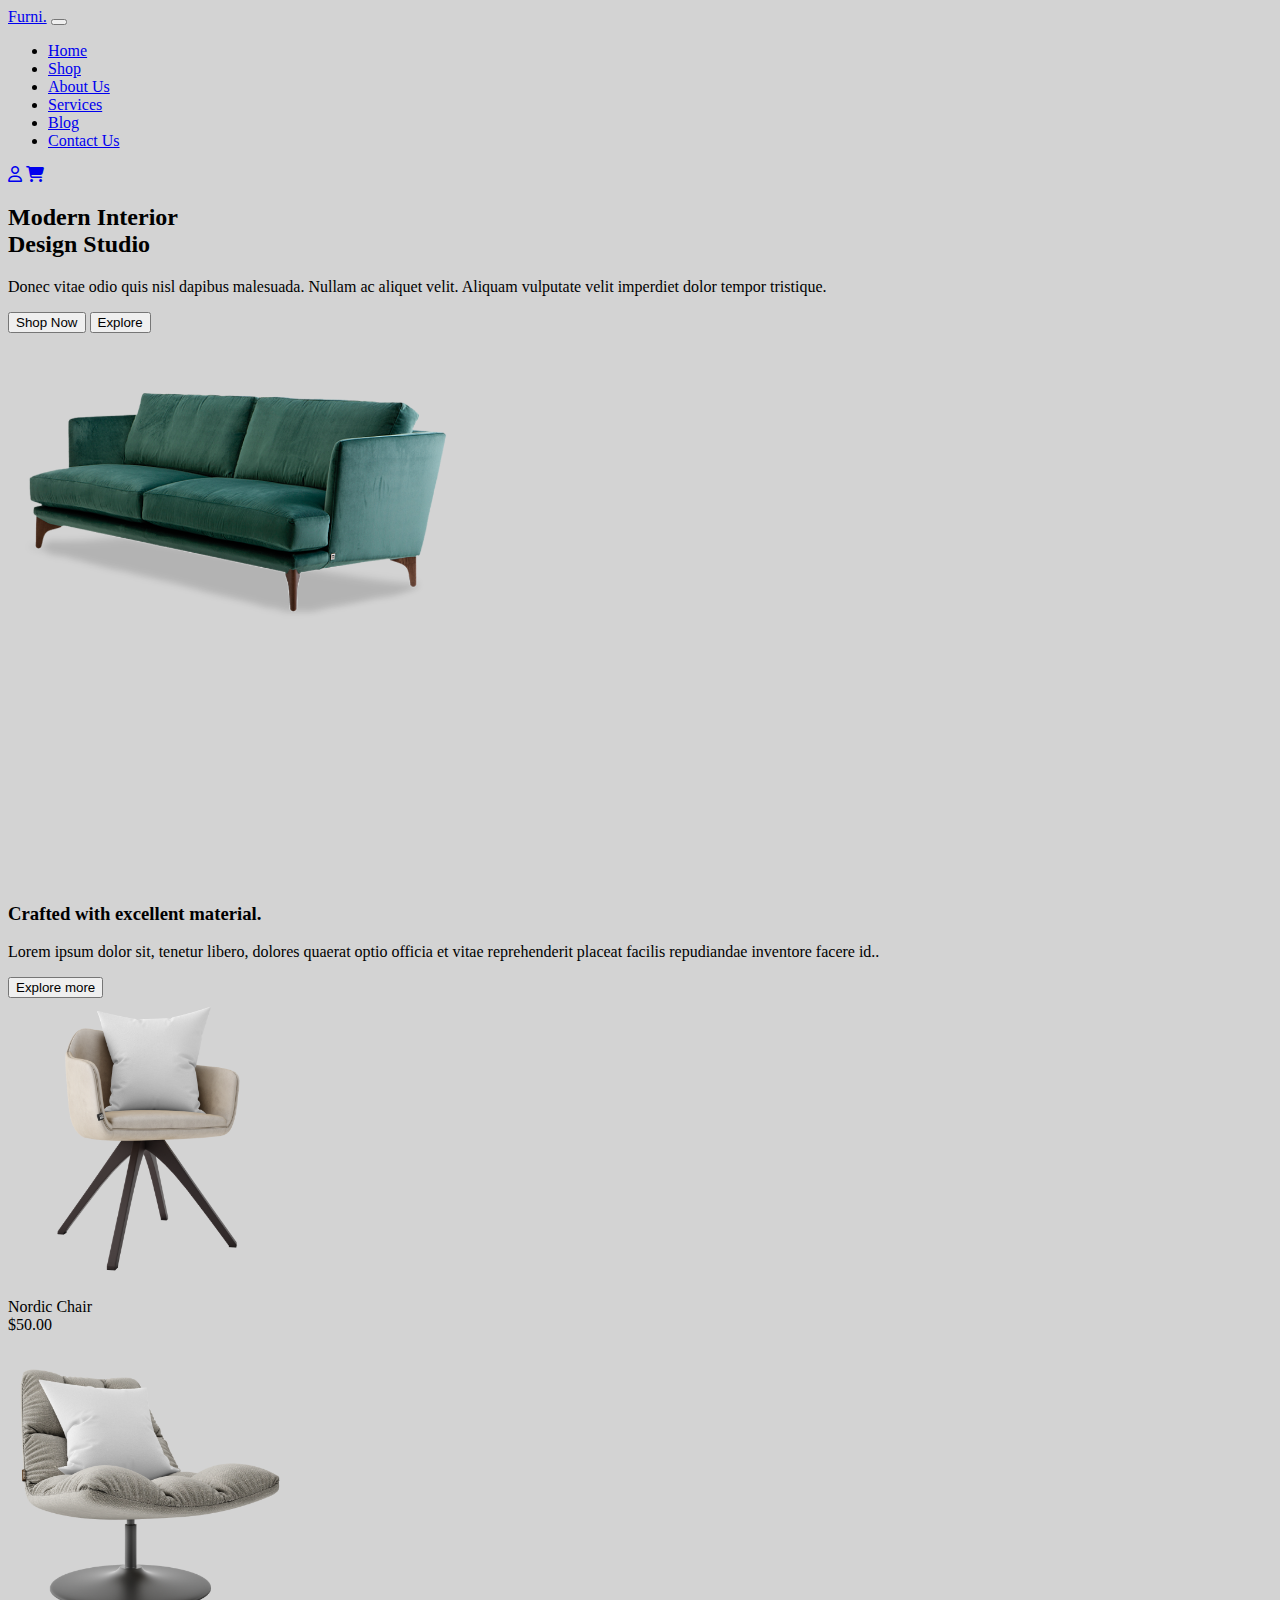
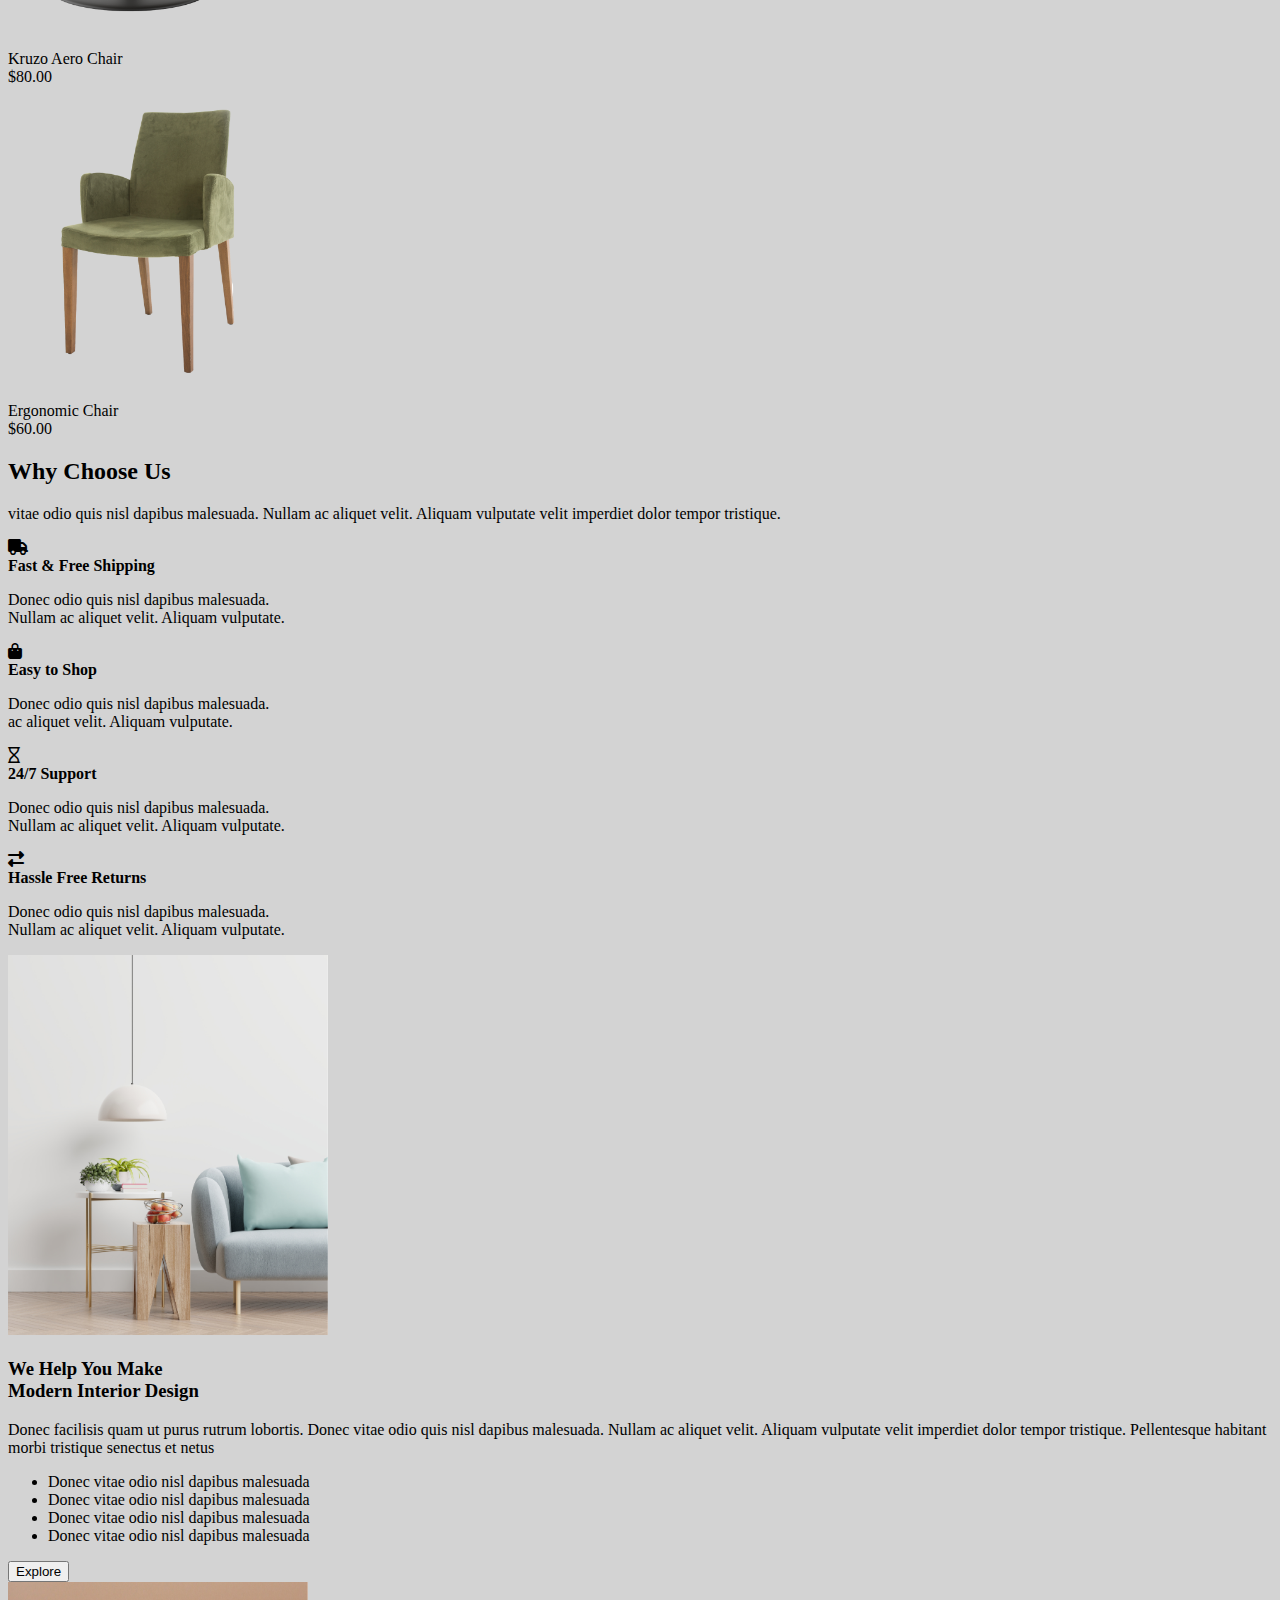
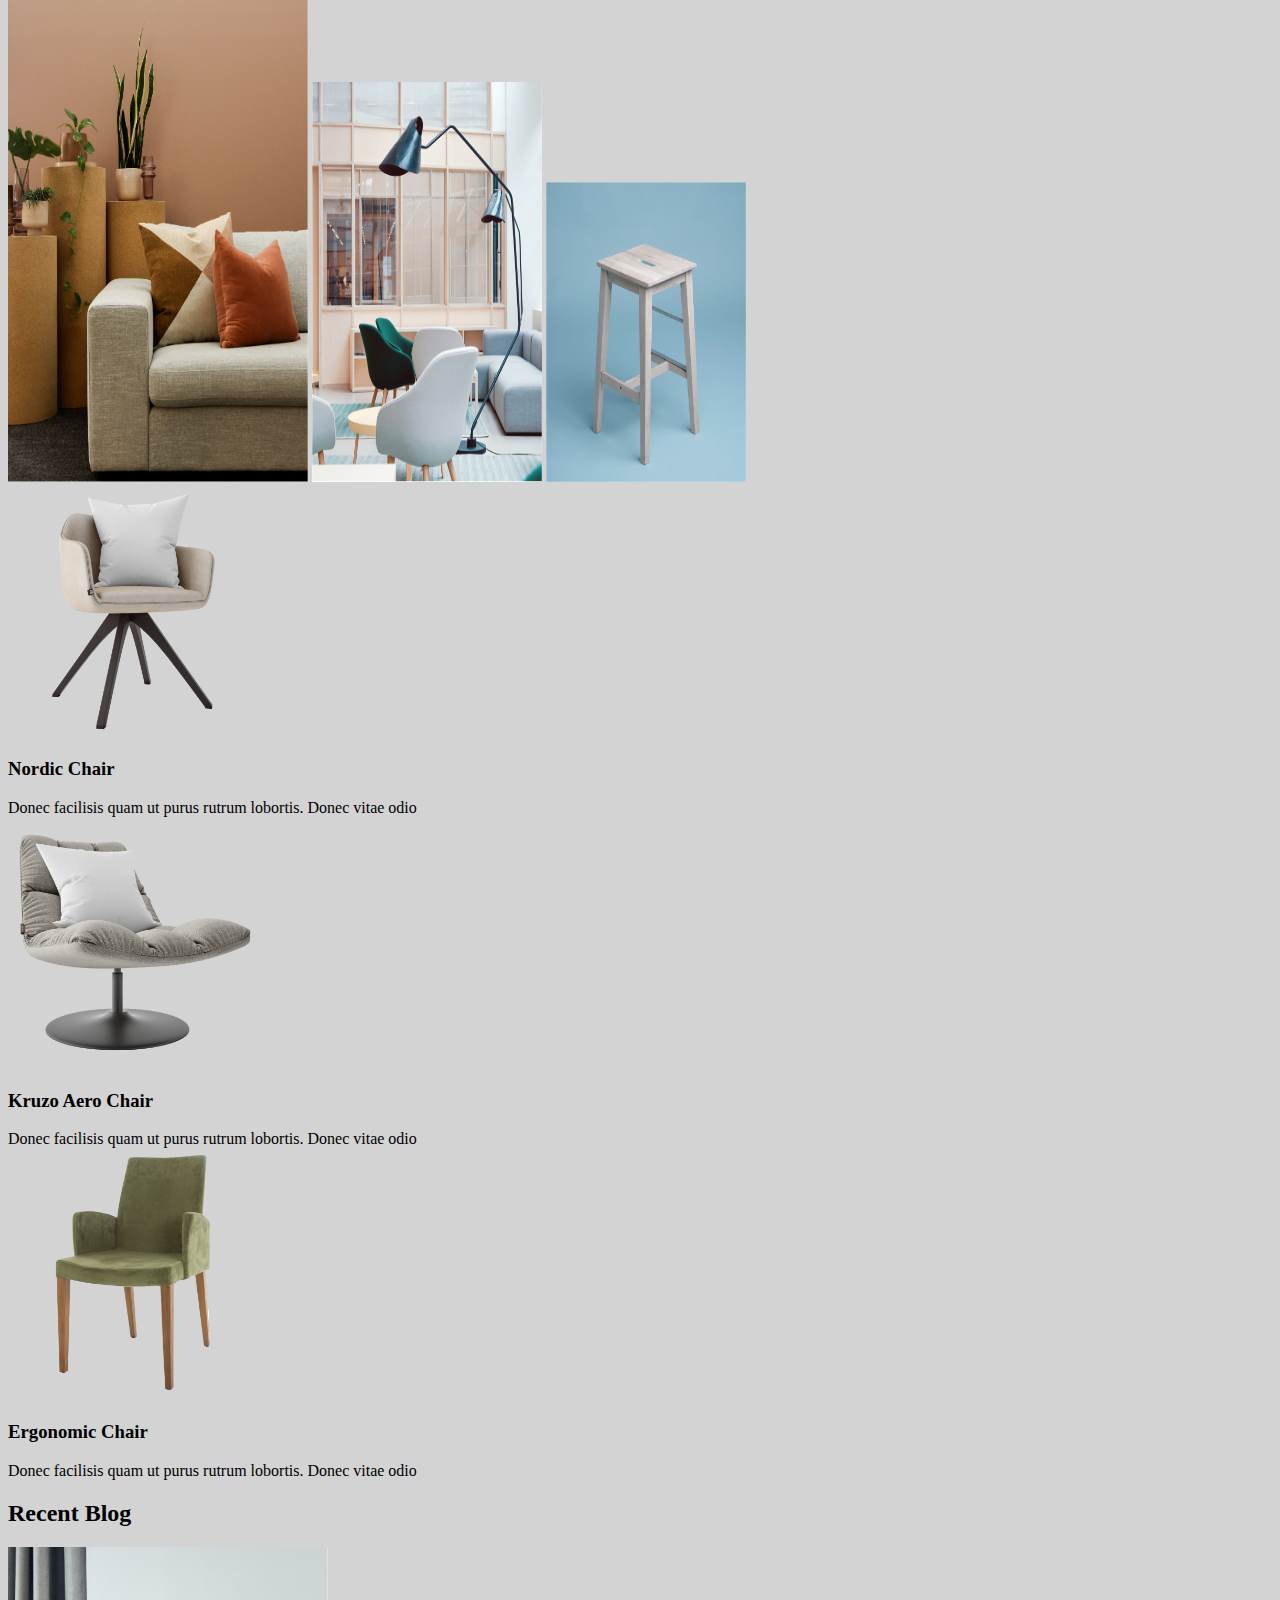
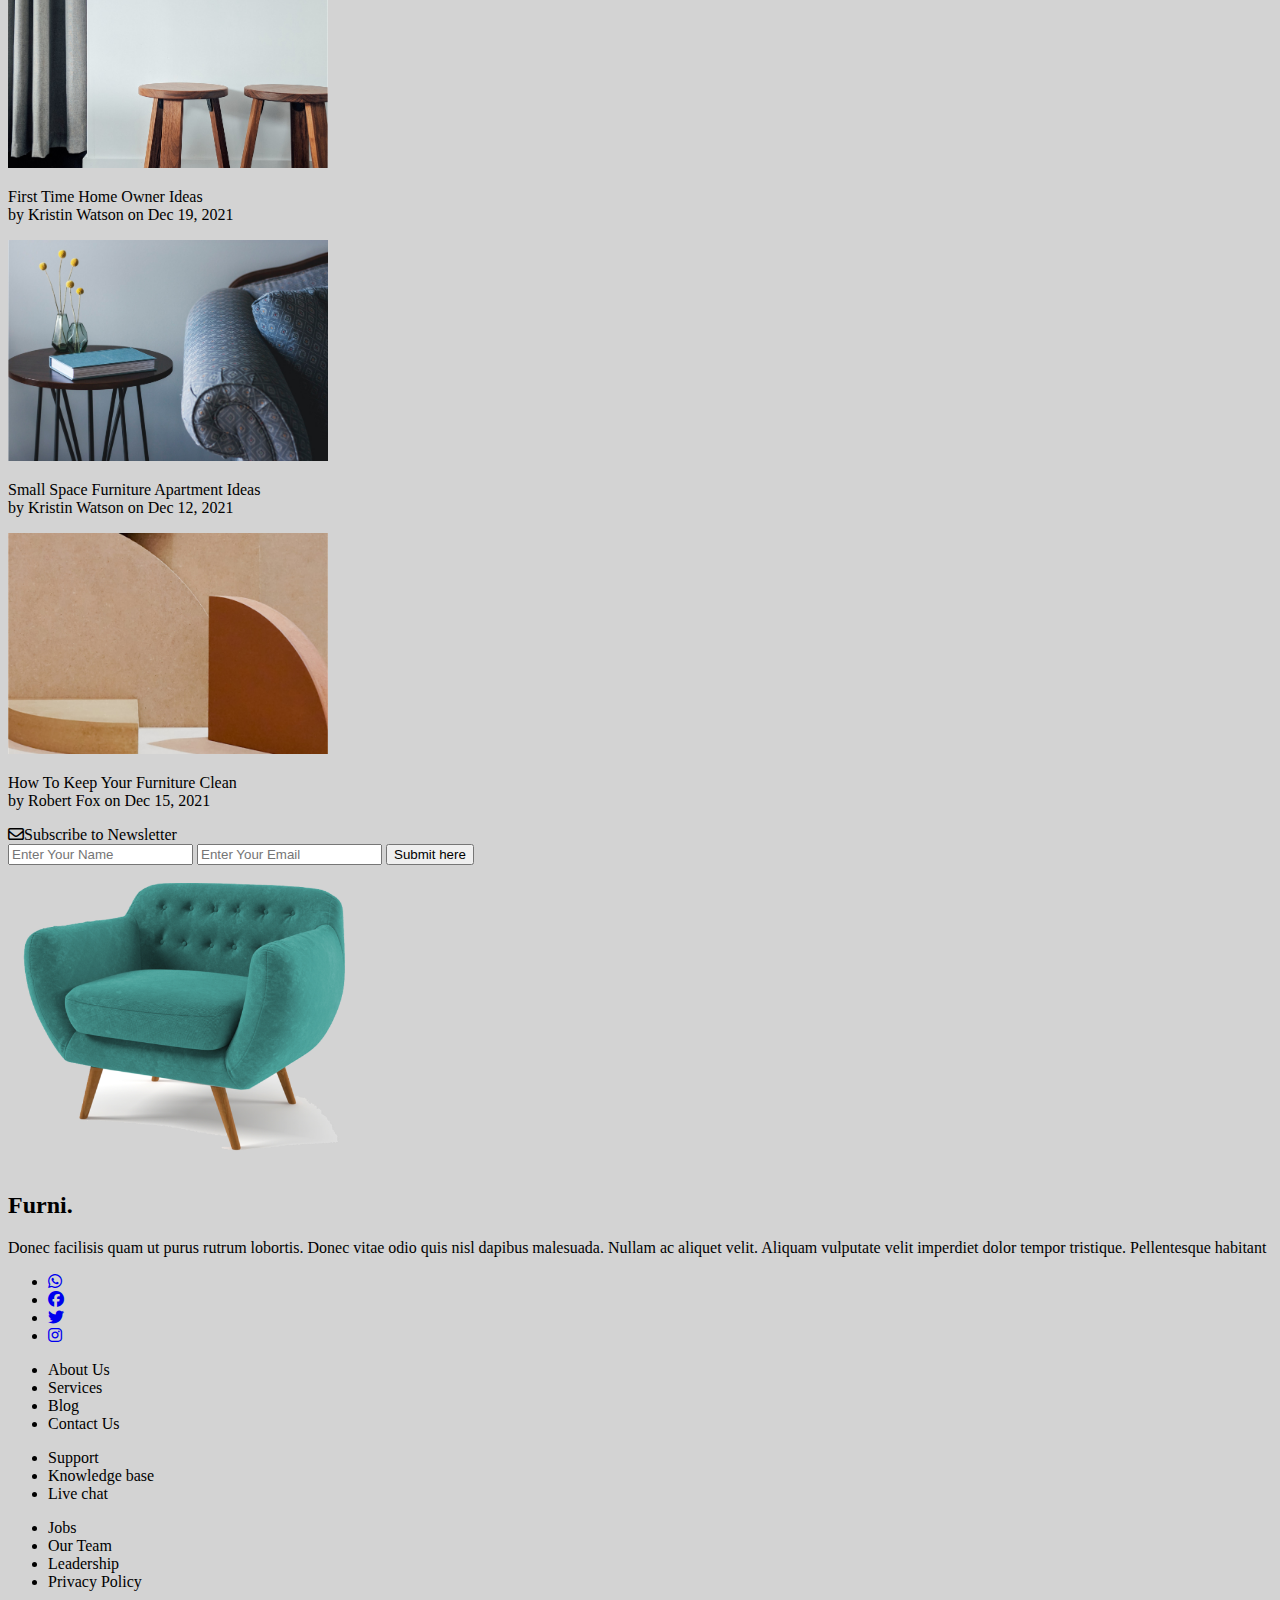
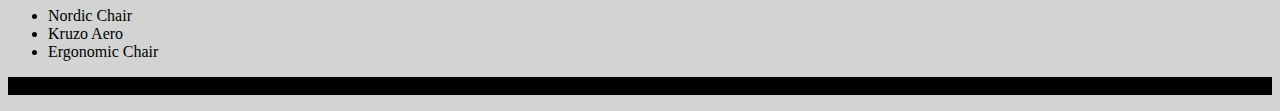
<file: Interior Design Bootstrap/index.html>
<!DOCTYPE html>
<html lang="en">
<head>
    <meta charset="UTF-8">
    <meta name="viewport" content="width=device-width, initial-scale=1.0">
    <title>Document</title>
    <link href="https://cdn.jsdelivr.net/npm/bootstrap@5.0.2/dist/css/bootstrap.min.css" rel="stylesheet" integrity="sha384-EVSTQN3/azprG1Anm3QDgpJLIm9Nao0Yz1ztcQTwFspd3yD65VohhpuuCOmLASjC" crossorigin="anonymous">
    <link rel="stylesheet" href="https://cdnjs.cloudflare.com/ajax/libs/font-awesome/4.7.0/css/font-awesome.min.css">
   
    <link rel="stylesheet" href="https://cdnjs.cloudflare.com/ajax/libs/font-awesome/6.4.0/css/all.min.css">
    <!-- Removed the older Font Awesome version -->
    <style>
        .header-img {
            max-width: 100%;
            height: auto;
        }
        body{
          background-color: lightgrey;
        }
        .wrap-9{
          background-color: black;
        }
    </style>
</head>
<body>
    <div class="wrap-1 bg-success">
      <div class="container bg-success">
    <nav class="navbar navbar-expand-lg navbar-light bg-success">
        <div class="container-fluid">
          <a class="navbar-brand" href="#">Furni.</a>
          <button class="navbar-toggler" type="button" data-bs-toggle="collapse" data-bs-target="#navbarTogglerDemo02" aria-controls="navbarTogglerDemo02" aria-expanded="false" aria-label="Toggle navigation">
            <span class="navbar-toggler-icon"></span>
          </button>
          <div class="collapse relative  .z-1 navbar-collapse" id="navbarTogglerDemo02">
            <ul class="navbar-nav me-auto mb-2 mb-lg-0">
              <li class="nav-item">
                <a class="nav-link active text-white" aria-current="page" href="#">Home</a>
              </li>
              <li class="nav-item">
                <a class="nav-link text-white" href="#">Shop</a>
              </li>
              <li class="nav-item">
                <a class="nav-link text-white" href="#">About Us</a>
              </li>
              <li class="nav-item">
                <a class="nav-link text-white" href="#">Services</a>
              </li>
              <li class="nav-item">
                <a class="nav-link text-white" href="#">Blog</a>
              </li>
              <li class="nav-item">
                <a class="nav-link text-white" href="#">Contact Us</a>
              </li>
          
            </ul>
             <a class="nav-link text-white" href="#">  <i class="fa-regular fa-user"></i></a>
            <a class="nav-link text-white" href="#"><i class="fa-solid fa-cart-shopping"></i></a>
              
          </div>
        </div>
    </nav>
  </div>
    </div>
    <div class="wrap-2 bg-success ">
        <div class="container-xl" style="height: 680px;">
            <div class="row align-items-center pt-5">
                <div class="col-12 col-md-6 pt-5 mb-5">
                    <h2 class="text-danger">Modern Interior <br> Design Studio</h2>
                    <p class="fs-4">Donec vitae odio quis nisl dapibus malesuada. Nullam ac aliquet velit.
                         Aliquam vulputate velit imperdiet dolor tempor tristique.</p>
                    <button type="button" class="btn btn-primary rounded-pill btn-lg">Shop Now</button>
                    <button type="button" class="btn btn-secondary rounded-pill btn-lg">Explore</button>
                </div>
                <div class="col-12 col-md-6">
                    <img src="header.png" alt="Modern Interior Design" width="450" class="header-img">
                </div>
            </div>
        </div>
    </div>
<div class="wrap-3" >
  <div class="container-xl">
    <div class="row pt-5 mt-5">
      <div class="col-12 col-md-3 col-xl-3 p-auto">
        <h3 class="lh-base"> Crafted with excellent material.</h3>
        <p class="lh-lg"> Lorem ipsum dolor sit, tenetur libero, dolores quaerat optio officia et vitae reprehenderit placeat facilis repudiandae inventore facere id..</p>
        <button type="button" class="btn btn-primary  rounded-pill ">Explore more</button>
      </div>

    <div class="col-12 col-md-3 col-xl-3 text-center">
      <img src="product1.png" alt="" width="280">  
      <p class="fs-4">Nordic Chair
        <br>
        $50.00
      </p>
    </div>

    <div class="col-12 col-md-3 col-xl-3 text-center">
      <img src="product2.png" alt="" width="280"> 
      <p class="fs-4">Kruzo Aero Chair
        <br>
        $80.00
      </p>
    </div>
      
    <div class="col-12 col-md-3 col-xl-3 text-center">
      <img src="product3.png" alt="" width="280">
      <p class="fs-4">Ergonomic Chair 
        <br>
        $60.00
      </p>
    </div>
  </div>
</div>

</div>
<div class="wrap-4">
  <div class="container-xl">
    <h2 class="mt-5">Why Choose Us</h2>
    <p> vitae odio quis nisl dapibus malesuada. Nullam ac aliquet velit. Aliquam vulputate velit imperdiet dolor tempor tristique.</p>
    <div class="row">
      <div class="col-12 col-lg-6 col-xl-8 ">
        <div class=" w-100  h-80  d-flex flex-row flex-wrap">
          <div class="p-2">
            <i class="fa-solid fa-truck"></i>  <br>  <b>Fast & Free Shipping</b>
            <p>Donec odio quis nisl dapibus malesuada. <br> Nullam ac aliquet velit. Aliquam vulputate.</p>
          </div>
          <div class="p-2">
            <i class="fa-solid fa-bag-shopping"></i> <br>
            <b>Easy to Shop</b>
            <p>
              Donec odio quis nisl dapibus malesuada.<br>ac aliquet velit. Aliquam vulputate.</p>
          </div>
          <div class="p-2">
            <i class="fa-regular fa-hourglass"></i> <br>
            <b>24/7 Support</b>
            <p>Donec odio quis nisl dapibus malesuada.<br> Nullam ac aliquet velit. Aliquam vulputate.</p>
          </div>
          <div class="p-2">
            <i class="fa-solid fa-right-left"></i> <br>
            <b> Hassle Free Returns</b>
            <p>Donec odio quis nisl dapibus malesuada.<br> Nullam ac aliquet velit. Aliquam vulputate.</p>
          </div>
      
        </div>
      </div>
      <div class="col-12 col-lg-6 col-xl-4">
        <img src="wrap4.jpg" alt="" width="320" height="380" class="rounded-3">
      </div>
    </div>
  </div>
 
</div>

<div class="wrap-5">
  <div class="container-xl">
    <div class="row pt-5">
      
      <!-- Left Column -->
      <div class="col-12 col-lg-6">
        <div>
          <h3>We Help You Make <br> Modern Interior Design</h3>
          <p class="pb-2 lh-lg">
            Donec facilisis quam ut purus rutrum lobortis. Donec vitae odio quis nisl dapibus malesuada.
            Nullam ac aliquet velit. Aliquam vulputate velit imperdiet dolor tempor tristique.
            Pellentesque habitant morbi tristique senectus et netus
          </p>
          <ul class="list-unstyled d-flex flex-wrap flex-row">
            <li class="col-12 col-md-6 col-lg-6">Donec vitae odio nisl dapibus malesuada</li>
            <li class="col-12 col-md-6 col-lg-6 ">Donec vitae odio nisl dapibus malesuada</li>
            <li class="col-12 col-md-6 col-lg-6 ">Donec vitae odio nisl dapibus malesuada</li>
            <li class="col-12 col-md-6 col-lg-6 ">Donec vitae odio nisl dapibus malesuada</li>
          </ul>
          <button type="button" class="btn btn-primary rounded-pill my-5">Explore</button>
        </div>
      </div>

      <!-- Right Column -->
      <div class="col-12 col-lg-6">
        <div class="d-flex flex-wrap position-relative">
          <img src="wrap51.jpg" alt="" width="300" height="500" class="img-fluid">
          <img src="wrap52 .jpg" alt="" width="230" height="400" class="img-fluid">
          <img src="wrap53.jpg" alt="" width="200" height="300" class="position-absolute top-50 start-50 translate-middle img-fluid">
        </div>
      </div>
    </div>
  </div>
</div>


<div class="wrap-6 m-5">
<div class="container-xl">
<div class="row">
<div class="col-12 col-lg-6 col-xl-4">
<div class="d.flex">

  <img src="product1.png" alt="" width="250">
  <h3>Nordic Chair</h3>
  Donec facilisis quam ut purus rutrum lobortis. Donec vitae odio
</div>
</div>
<div class="col-12 col-lg-6 col-xl-4">
  <div class="d.flex">
<img src="product2.png" alt="" width="250">
 <h3>Kruzo Aero Chair</h3>
Donec facilisis quam ut purus rutrum lobortis. Donec vitae odio
  </div>
  
</div>
<div class="col-12 col-lg-6 col-xl-4">
  <div class="d.flex">
    <img src="product3.png" alt="" width="250">
    <h3>Ergonomic Chair</h3>
Donec facilisis quam ut purus rutrum lobortis. Donec vitae odio
  </div>
  
</div>
</div>
</div>
</div>


<div class="wrap-7">
<div class="container-xl">
<h2 class="text-center bg-primary pb-3 pt-3  mb-3 rounded-3">Recent Blog</h2>
<div class="row">
  <div class="col-12 col-lg-6 col-xl-4">
  <div class="d.flex">
  
    <img src="post-1.jpg" alt="" width="320" class="rounded-3 mb-3">
<p class="text-center fw-bold">First Time Home Owner Ideas <br>
  by Kristin Watson on Dec 19, 2021</p>
  </div>
  </div>
  <div class="col-12 col-lg-6 col-xl-4">
    <div class="d.flex">
  <img src="post-2.jpg" alt="" width="320" class="rounded-3 mb-3" >
 <p class="text-center fw-bold"> Small Space Furniture Apartment Ideas <br>
  by Kristin Watson on Dec 12, 2021</p>
    </div>
  </div>
  <div class="col-12 col-lg-6 col-xl-4">
    <div class="d.flex">
      <img src="post-3.jpg" alt="" width="320" class="rounded-3 mb-3">
<p class="text-center fw-bold">How To Keep Your Furniture Clean <br>
  by Robert Fox on Dec 15, 2021</p>
    </div>
</div>
</div>


<div class="wrap-8">
<div class="container-xl">
<div class="row m-5">
<div class="col-12 col-md-6 col-lg-7">
<div class="d.flex w-100 h-100">
<span class="fs-3"><i class="fa-regular fa-envelope"></i>Subscribe to Newsletter</span>
<form>
<input type="text" placeholder="Enter Your Name" class="p-2 ms-auto">
<input type="text" placeholder="Enter Your Email" class="p-2">
<button class="rounded-3 p-2">Submit here</button>
</form>
</div>
</div>
<div class="col-12 col-md-6 col-lg-5">
<img src="sofa.png" alt="" width="350">
</div>

</div>
<div class="row">
<div class=" col-12 col-md-6 col-lg-4">
<div>
  <h2>Furni.</h2>
<p class="lh-lg">
  Donec facilisis quam ut purus rutrum lobortis. Donec vitae odio quis nisl dapibus malesuada. Nullam ac aliquet velit. Aliquam vulputate velit imperdiet dolor tempor tristique. Pellentesque habitant
</p>
<ul class="list-unstyled d-flex">
  <li><a href="#" class="d-inline-block p-2 fs-4"><i class="fa-brands fa-whatsapp"></i></a></li>
  <li><a href="#" class="d-inline-block p-2 fs-4"><i class="fa-brands fa-facebook"></i></a></li>
  <li><a href="#" class="d-inline-block p-2 fs-4"><i class="fa-brands fa-twitter"></i></a></li>
  <li><a href="#" class="d-inline-block p-2 fs-4"><i class="fa-brands fa-instagram"></i></a></li>
</ul>
</div>
</div>
<div class=" col-6 col-md-6 col-lg-4">
  <div class="d-flex flex-row justify-content-around">
  <ul class="list-unstyled">
    <li class="p-2">About Us</li>
    <li class="p-2">Services</li>
    <li class="p-2">Blog</li>
    <li class="p-2">Contact Us</li>
  </ul>
  <ul class="list-unstyled">
    <li class="p-2">Support</li>
    <li class="p-2">Knowledge base</li>
    <li class="p-2">Live chat</li>
  </ul>
</div>
</div>
<div class=" col-6 col-md-6 col-lg-4">
  <div class="d-flex flex-row justify-content-around">
  <ul class="list-unstyled">
    <li class="p-2">Jobs</li>
    <li class="p-2">Our Team</li>
    <li class="p-2">Leadership</li>
    <li class="p-2">Privacy Policy</li>
  </ul>
  <ul class="list-unstyled">
    <li class="p-2">Nordic Chair</li>
    <li class="p-2">Kruzo Aero</li>
    <li class="p-2">Ergonomic Chair</li>
  </ul>
</div>
</div>

</div>
</div>
</div>



<div class="wrap-9">
<div class="container-fluid bg-dark text-white">
<p class="pb-4 pt-5">  <b>Copyright ©2024. All Rights Reserved. </b></p>
</div>
</div>




<script src="https://cdn.jsdelivr.net/npm/bootstrap@5.0.2/dist/js/bootstrap.bundle.min.js" integrity="sha384-MrcW6ZMFYlzcLA8Nl+NtUVF0sA7MsXsP1UyJoMp4YLEuNSfAP+JcXn/tWtIaxVXM" crossorigin="anonymous"></script>

</body>
</html>
</file>
